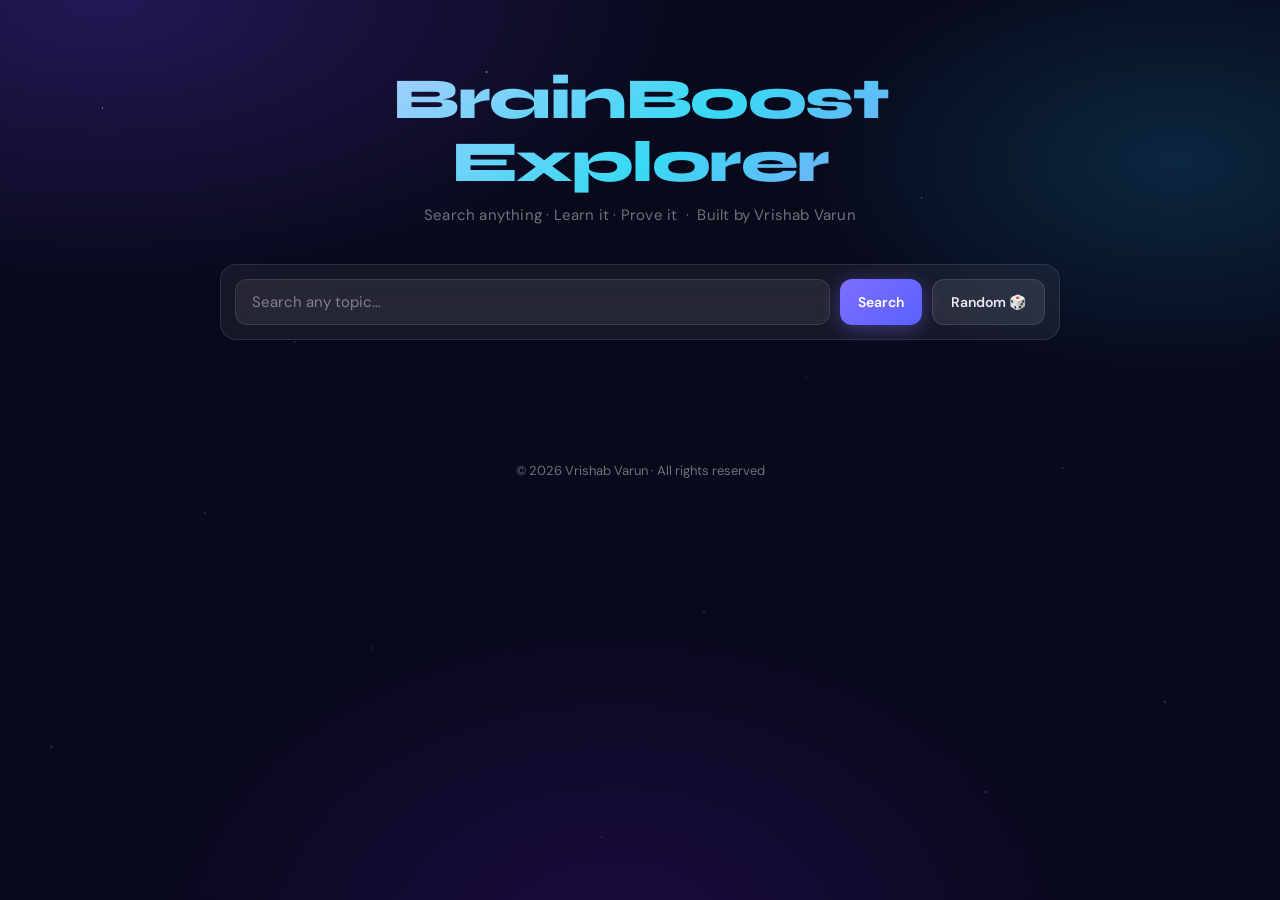
<file: index.html>
<!DOCTYPE html>
<html lang="en">
<head>
<meta charset="UTF-8">
<meta name="viewport" content="width=device-width, initial-scale=1.0">
<title>BrainBoost Explorer</title>
<link rel="manifest" href="manifest.json">
<meta name="theme-color" content="#08091a">
<link rel="preconnect" href="https://fonts.googleapis.com">
<link href="https://fonts.googleapis.com/css2?family=Syne:wght@700;800&family=DM+Sans:ital,wght@0,400;0,500;0,600;1,400&display=swap" rel="stylesheet">
<style>
*,*::before,*::after{box-sizing:border-box;margin:0;padding:0}
:root{
  --bg:#08091a;
  --surface:rgba(255,255,255,0.06);
  --surface2:rgba(255,255,255,0.04);
  --border:rgba(255,255,255,0.1);
  --accent:#7c6fff;
  --accent2:#38d9f5;
  --green:#34d399;
  --red:#f87171;
  --text:#e8eaf6;
  --muted:rgba(255,255,255,0.42);
  --r:16px;
  --blur:blur(20px);
}
body{font-family:'DM Sans',sans-serif;background:var(--bg);color:var(--text);min-height:100vh;overflow-x:hidden;line-height:1.65}

/* BG */
.bg{position:fixed;inset:0;z-index:0;pointer-events:none;overflow:hidden}
.bg::before{
  content:'';position:absolute;inset:0;
  background:
    radial-gradient(ellipse 80% 55% at 8% 0%,rgba(90,55,210,0.32) 0%,transparent 60%),
    radial-gradient(ellipse 55% 45% at 92% 18%,rgba(25,175,230,0.18) 0%,transparent 55%),
    radial-gradient(ellipse 65% 65% at 48% 105%,rgba(55,15,130,0.38) 0%,transparent 60%),
    #08091a;
}
.stars{
  position:absolute;inset:0;
  background-image:
    radial-gradient(1px 1px at 8% 12%,rgba(255,255,255,.65) 0%,transparent 100%),
    radial-gradient(1px 1px at 23% 38%,rgba(255,255,255,.4) 0%,transparent 100%),
    radial-gradient(1.5px 1.5px at 38% 8%,rgba(255,255,255,.55) 0%,transparent 100%),
    radial-gradient(1px 1px at 55% 68%,rgba(255,255,255,.35) 0%,transparent 100%),
    radial-gradient(1px 1px at 72% 22%,rgba(255,255,255,.5) 0%,transparent 100%),
    radial-gradient(1px 1px at 83% 52%,rgba(255,255,255,.4) 0%,transparent 100%),
    radial-gradient(1.5px 1.5px at 91% 78%,rgba(255,255,255,.3) 0%,transparent 100%),
    radial-gradient(1px 1px at 4% 83%,rgba(255,255,255,.45) 0%,transparent 100%),
    radial-gradient(1px 1px at 47% 93%,rgba(255,255,255,.3) 0%,transparent 100%),
    radial-gradient(1px 1px at 16% 57%,rgba(200,180,255,.55) 0%,transparent 100%),
    radial-gradient(1px 1px at 63% 42%,rgba(140,220,255,.4) 0%,transparent 100%),
    radial-gradient(1px 1px at 29% 72%,rgba(255,255,255,.32) 0%,transparent 100%),
    radial-gradient(1.5px 1.5px at 77% 88%,rgba(180,160,255,.38) 0%,transparent 100%);
  animation:twinkle 7s ease-in-out infinite alternate;
}
@keyframes twinkle{from{opacity:.55}to{opacity:1}}
.orb{position:absolute;border-radius:50%;filter:blur(65px);opacity:0;animation:floatOrb var(--d,15s) ease-in-out infinite var(--dl,0s)}
.orb1{width:520px;height:520px;background:rgba(95,70,255,.2);top:-130px;left:-160px;--d:19s;--dl:0s;--tx:45px;--ty:-35px}
.orb2{width:360px;height:360px;background:rgba(25,195,245,.17);top:28%;right:-90px;--d:15s;--dl:-5s;--tx:-55px;--ty:65px}
.orb3{width:430px;height:430px;background:rgba(170,55,255,.13);bottom:-90px;left:22%;--d:21s;--dl:-9s;--tx:35px;--ty:-55px}
.orb4{width:260px;height:260px;background:rgba(50,225,195,.11);top:58%;left:8%;--d:13s;--dl:-3s;--tx:65px;--ty:35px}
@keyframes floatOrb{
  0%{opacity:0;transform:translate(0,0) scale(1)}15%{opacity:1}
  50%{transform:translate(var(--tx),var(--ty)) scale(1.08)}85%{opacity:1}
  100%{opacity:0;transform:translate(0,0) scale(1)}
}

/* LAYOUT */
.page{position:relative;z-index:1;max-width:880px;margin:0 auto;padding:0 20px 80px}

/* HEADER */
header{text-align:center;padding:68px 20px 36px;animation:fadeDown .75s ease both}
header h1{
  font-family:'Syne',sans-serif;font-size:clamp(34px,6vw,58px);font-weight:800;
  background:linear-gradient(140deg,#d0c8ff 0%,var(--accent2) 55%,#a78bfa 100%);
  -webkit-background-clip:text;-webkit-text-fill-color:transparent;background-clip:text;
  letter-spacing:-1.5px;line-height:1.08;margin-bottom:10px;
}
header p{color:var(--muted);font-size:15px;letter-spacing:.2px}

/* SEARCH */
.search-wrap{animation:fadeUp .75s .12s ease both}
.search-box{
  display:flex;gap:10px;flex-wrap:wrap;
  background:var(--surface);backdrop-filter:var(--blur);-webkit-backdrop-filter:var(--blur);
  border:1px solid var(--border);padding:14px;border-radius:var(--r);
}
input{
  flex:1;min-width:0;padding:12px 16px;border-radius:12px;border:1px solid var(--border);
  font-family:'DM Sans',sans-serif;font-size:15px;
  background:rgba(255,255,255,0.07);color:var(--text);outline:none;
  transition:border-color .2s,box-shadow .2s;
}
input::placeholder{color:var(--muted)}
input:focus{border-color:var(--accent);box-shadow:0 0 0 3px rgba(124,111,255,.18)}

/* BUTTONS */
.btn{
  padding:12px 18px;border:none;border-radius:12px;font-family:'DM Sans',sans-serif;
  font-weight:600;font-size:14px;cursor:pointer;
  transition:transform .15s,box-shadow .15s,background .15s,opacity .15s;
  white-space:nowrap;display:inline-flex;align-items:center;gap:6px;
}
.btn-primary{background:linear-gradient(135deg,var(--accent),#5a60ff);color:#fff;box-shadow:0 4px 20px rgba(124,111,255,.4)}
.btn-primary:hover{transform:translateY(-2px);box-shadow:0 7px 26px rgba(124,111,255,.55)}
.btn-ghost{background:rgba(255,255,255,.09);color:var(--text);border:1px solid var(--border)}
.btn-ghost:hover{background:rgba(255,255,255,.14);transform:translateY(-1px)}
.btn-green{background:linear-gradient(135deg,#059669,#34d399);color:#fff;box-shadow:0 4px 18px rgba(52,211,153,.35)}
.btn-green:hover{transform:translateY(-2px);box-shadow:0 7px 24px rgba(52,211,153,.5)}
.btn-sm{padding:8px 14px;font-size:13px;border-radius:10px}
.btn:active{transform:scale(.97)}
.btn:disabled{opacity:.45;cursor:not-allowed;transform:none}

/* RECENT */
.recent{margin-top:12px;display:flex;flex-wrap:wrap;gap:7px;animation:fadeUp .5s .2s ease both}
.recent-chip{
  padding:6px 13px;border-radius:999px;font-size:12px;font-weight:500;
  background:rgba(255,255,255,.07);border:1px solid var(--border);color:var(--muted);
  cursor:pointer;transition:all .18s;
}
.recent-chip:hover{background:rgba(124,111,255,.18);border-color:rgba(124,111,255,.35);color:var(--text)}

/* LOADING */
#loading{display:none;text-align:center;padding:44px 20px;color:var(--muted)}
.spinner{
  display:inline-block;width:34px;height:34px;
  border:3px solid rgba(124,111,255,.18);border-top-color:var(--accent);
  border-radius:50%;animation:spin .75s linear infinite;margin-bottom:14px;
}
@keyframes spin{to{transform:rotate(360deg)}}

/* CARD */
.card{
  background:var(--surface);backdrop-filter:var(--blur);-webkit-backdrop-filter:var(--blur);
  border:1px solid var(--border);border-radius:var(--r);padding:28px;margin-top:20px;
  animation:fadeUp .45s ease both;
}
.card-title{
  font-family:'Syne',sans-serif;font-size:clamp(20px,3.5vw,27px);font-weight:700;
  color:#fff;margin-bottom:16px;line-height:1.2;
}

/* IMAGE — FIXED: no crop, full image, centred */
#image{margin-bottom:16px;text-align:center}
#image img{
  max-width:100%;
  width:auto;
  height:auto;
  max-height:420px;
  border-radius:12px;
  display:inline-block;
  object-fit:contain;
}

#overview{
  font-size:15px;color:rgba(255,255,255,.78);line-height:1.78;
  max-height:240px;overflow-y:auto;padding-right:4px;
  scrollbar-width:thin;scrollbar-color:var(--accent) transparent;
}
#overview::-webkit-scrollbar{width:3px}
#overview::-webkit-scrollbar-thumb{background:var(--accent);border-radius:4px}
.card-actions{margin-top:20px;display:flex;gap:9px;flex-wrap:wrap;align-items:center}

/* RELATED */
.section-label{font-size:10.5px;font-weight:600;text-transform:uppercase;letter-spacing:1.6px;color:var(--muted);margin-bottom:11px}
#related{display:flex;flex-wrap:wrap;gap:8px}
.chip{
  padding:7px 14px;border-radius:999px;font-size:13px;font-weight:500;
  background:rgba(124,111,255,.11);border:1px solid rgba(124,111,255,.22);
  color:#c4b8ff;cursor:pointer;transition:all .18s;
}
.chip:hover{background:rgba(124,111,255,.26);transform:translateY(-1px);box-shadow:0 4px 14px rgba(124,111,255,.22)}

/* QUIZ */
#quizView{display:none}
.quiz-header{display:flex;justify-content:space-between;align-items:center;margin-bottom:24px}
.quiz-label{font-family:'Syne',sans-serif;font-size:20px;font-weight:700;color:#fff}
.quiz-progress-text{font-size:13px;color:var(--muted)}
.progress-bar{height:4px;background:rgba(255,255,255,.1);border-radius:4px;margin-bottom:28px;overflow:hidden}
.progress-fill{height:100%;background:linear-gradient(90deg,var(--accent),var(--accent2));border-radius:4px;transition:width .4s ease}
.question-text{font-size:15px;color:rgba(255,255,255,.88);margin-bottom:20px;line-height:1.65;font-style:italic;padding:12px 14px;background:rgba(255,255,255,.05);border-radius:10px;border-left:3px solid var(--accent)}
.question-label{font-family:'Syne',sans-serif;font-size:13px;font-weight:700;color:var(--accent2);letter-spacing:1px;text-transform:uppercase;margin-bottom:10px}
.options{display:flex;flex-direction:column;gap:10px}
.option{
  padding:15px 18px;border-radius:12px;border:1px solid var(--border);
  background:var(--surface2);color:var(--text);font-family:'DM Sans',sans-serif;
  font-size:14px;text-align:left;cursor:pointer;line-height:1.55;
  transition:all .18s;display:flex;align-items:flex-start;gap:12px;
}
.option:hover:not(:disabled){background:rgba(124,111,255,.15);border-color:rgba(124,111,255,.4);transform:translateX(3px)}
.option.correct{background:rgba(52,211,153,.15)!important;border-color:var(--green)!important;color:var(--green)!important}
.option.wrong{background:rgba(248,113,113,.12)!important;border-color:var(--red)!important;color:var(--red)!important}
.option:disabled{cursor:default}
.option-letter{
  display:inline-flex;width:24px;height:24px;min-width:24px;align-items:center;justify-content:center;
  border-radius:50%;background:rgba(255,255,255,.1);font-size:12px;font-weight:700;
}
.next-wrap{margin-top:22px;text-align:right}

/* SCORE */
#scoreView{display:none}
.score-hero{text-align:center;padding:30px 0 24px}
.score-emoji{font-size:56px;margin-bottom:12px;display:block}
.score-number{
  font-family:'Syne',sans-serif;font-size:clamp(48px,9vw,72px);font-weight:800;
  background:linear-gradient(135deg,#d0c8ff,var(--accent2));
  -webkit-background-clip:text;-webkit-text-fill-color:transparent;background-clip:text;line-height:1;
}
.score-label{color:var(--muted);font-size:15px;margin-top:8px}
.score-message{font-size:17px;color:rgba(255,255,255,.85);margin:18px 0;font-family:'DM Sans',sans-serif}
.score-actions{display:flex;gap:10px;justify-content:center;flex-wrap:wrap;margin-top:10px}
.breakdown{margin-top:22px}
.breakdown-item{display:flex;align-items:flex-start;gap:10px;padding:10px 0;border-bottom:1px solid rgba(255,255,255,.07);font-size:13px;line-height:1.5}
.breakdown-item:last-child{border-bottom:none}
.bi-icon{font-size:15px;flex-shrink:0;margin-top:1px}
.bi-text{color:rgba(255,255,255,.65)}

/* QUIZ LOADING */
#quizLoading{display:none;text-align:center;padding:44px 20px;color:var(--muted)}

footer{text-align:center;padding:28px 20px;color:var(--muted);font-size:13px;position:relative;z-index:1}

@keyframes fadeDown{from{opacity:0;transform:translateY(-18px)}to{opacity:1;transform:translateY(0)}}
@keyframes fadeUp{from{opacity:0;transform:translateY(14px)}to{opacity:1;transform:translateY(0)}}
@keyframes pop{0%{transform:scale(.9);opacity:0}100%{transform:scale(1);opacity:1}}
.pop{animation:pop .3s cubic-bezier(.34,1.56,.64,1) both}
.hidden{display:none!important}

@media(max-width:500px){
  .btn{padding:11px 14px;font-size:13px}
  .card{padding:18px}
  .option{padding:12px 14px}
}
</style>
</head>
<body>

<div class="bg" aria-hidden="true">
  <div class="stars"></div>
  <div class="orb orb1"></div><div class="orb orb2"></div>
  <div class="orb orb3"></div><div class="orb orb4"></div>
</div>

<div class="page">
  <header>
    <h1>BrainBoost Explorer</h1>
    <p>Search anything · Learn it · Prove it &nbsp;·&nbsp; Built by Vrishab Varun</p>
  </header>

  <div class="search-wrap">
    <div class="search-box">
      <input id="topicInput" placeholder="Search any topic…" aria-label="Search topic">
      <button class="btn btn-primary" onclick="searchTopic()">Search</button>
      <button class="btn btn-ghost" onclick="randomTopic()">Random 🎲</button>
    </div>
    <div id="recentRow" class="recent"></div>
  </div>

  <div id="loading">
    <div class="spinner"></div>
    <p>Exploring the knowledge base…</p>
  </div>

  <div id="mainView">
    <div id="resultCard" class="card hidden">
      <div id="title" class="card-title"></div>
      <div id="image"></div>
      <div id="overview"></div>
      <div class="card-actions">
        <button id="quizBtn" class="btn btn-green" onclick="loadQuiz()">🧠 Quiz Me!</button>
        <button id="copyBtn" class="btn btn-ghost btn-sm" onclick="copyText()">Copy Summary</button>
        <a id="wikiLink" class="btn btn-ghost btn-sm" target="_blank" rel="noopener" style="text-decoration:none">Wikipedia ↗</a>
      </div>
    </div>

    <div id="relatedCard" class="card hidden">
      <div class="section-label">Related Topics</div>
      <div id="related"></div>
    </div>
  </div>

  <div id="quizLoading">
    <div class="spinner"></div>
    <p>Generating your quiz…</p>
  </div>

  <div id="quizView">
    <div class="card">
      <div class="quiz-header">
        <span class="quiz-label" id="quizTopic"></span>
        <span class="quiz-progress-text" id="quizProgress"></span>
      </div>
      <div class="progress-bar"><div class="progress-fill" id="progressFill" style="width:0%"></div></div>
      <div class="question-label">Which statement is TRUE?</div>
      <p class="question-text" id="questionText" style="display:none"></p>
      <div class="options" id="optionsContainer"></div>
      <div class="next-wrap">
        <button class="btn btn-primary hidden" id="nextBtn" onclick="nextQuestion()">Next →</button>
      </div>
    </div>
    <div style="margin-top:14px">
      <button class="btn btn-ghost btn-sm" onclick="exitQuiz()">← Back to article</button>
    </div>
  </div>

  <div id="scoreView">
    <div class="card pop">
      <div class="score-hero">
        <span class="score-emoji" id="scoreEmoji"></span>
        <div class="score-number" id="scoreNum"></div>
        <div class="score-label" id="scoreOutOf"></div>
        <p class="score-message" id="scoreMsg"></p>
        <div class="score-actions">
          <button class="btn btn-primary" onclick="shareScore()">Share Result 🔗</button>
          <button class="btn btn-green" onclick="loadQuiz()">Try Again 🔄</button>
          <button class="btn btn-ghost" onclick="exitQuiz()">Back to Article</button>
        </div>
      </div>
      <div class="breakdown" id="breakdown"></div>
    </div>
  </div>
</div>

<footer>© 2026 Vrishab Varun · All rights reserved</footer>

<script>
/* STATE */
let fullText='', fullTitle='', wikiUrl='';
let relatedTitles=[];
let quizQuestions=[], currentQ=0, score=0, userAnswers=[];
let recent=[];
try{recent=JSON.parse(localStorage.getItem('bb_recent')||'[]')}catch(e){recent=[]}

/* UTILS */
function shuffle(a){for(let i=a.length-1;i>0;i--){const j=Math.floor(Math.random()*(i+1));[a[i],a[j]]=[a[j],a[i]]}return a}

function extractSentences(text,n=12){
  return (text.match(/[^.!?]+[.!?]+/g)||[])
    .map(s=>s.trim())
    .filter(s=>s.length>50&&s.length<240&&!/^\[/.test(s)&&!/^See also/.test(s))
    .slice(0,n);
}

function saveRecent(t){
  recent=[t,...recent.filter(x=>x!==t)].slice(0,8);
  try{localStorage.setItem('bb_recent',JSON.stringify(recent))}catch(e){}
  renderRecent();
}

function renderRecent(){
  const row=document.getElementById('recentRow');
  if(!recent.length){row.innerHTML='';return}
  row.innerHTML=recent.map(t=>
    `<button class="recent-chip" onclick="searchTopic('${t.replace(/'/g,"\\'").replace(/"/g,'&quot;')}')">⏱ ${t}</button>`
  ).join('');
}

/* VIEWS */
function showView(name){
  ['loading','mainView','quizLoading','quizView','scoreView'].forEach(id=>{
    const el=document.getElementById(id);
    el.style.display=(id===name)?'block':'none';
  });
}

/* SEARCH */
document.getElementById('topicInput').addEventListener('keydown',e=>{if(e.key==='Enter')searchTopic()});

async function searchTopic(topicOverride=null){
  const inputField=document.getElementById('topicInput');
  const input=(topicOverride||inputField.value).trim();
  if(!input)return;
  inputField.value=input;

  showView('loading');
  document.getElementById('resultCard').classList.add('hidden');
  document.getElementById('relatedCard').classList.add('hidden');

  try{
    const sr=await fetch(`https://en.wikipedia.org/w/api.php?action=query&format=json&origin=*&list=search&srsearch=${encodeURIComponent(input)}&srlimit=1`);
    const sd=await sr.json();

    if(!sd.query.search.length){
      showView('mainView');
      document.getElementById('title').innerText='No results found for "'+input+'"';
      document.getElementById('overview').innerText='';
      document.getElementById('image').innerHTML='';
      document.getElementById('resultCard').classList.remove('hidden');
      return;
    }

    const best=sd.query.search[0].title;

    const [sumRes,relRes]=await Promise.all([
      fetch(`https://en.wikipedia.org/api/rest_v1/page/summary/${encodeURIComponent(best)}`),
      fetch(`https://en.wikipedia.org/w/api.php?action=query&format=json&origin=*&list=search&srsearch=${encodeURIComponent(input)}&srlimit=9`)
    ]);

    const s=await sumRes.json();
    const relData=await relRes.json();

    fullTitle=s.title;
    fullText=s.extract||'';
    wikiUrl=s.content_urls?.desktop?.page||'';
    relatedTitles=relData.query.search.filter(r=>r.title!==fullTitle).slice(0,7).map(r=>r.title);

    document.getElementById('title').innerText=fullTitle;
    document.getElementById('overview').innerText=fullText;
    document.getElementById('wikiLink').href=wikiUrl;

    /* IMAGE: use originalimage (full res) if available, else thumbnail */
    const imgSrc=s.originalimage?.source||s.thumbnail?.source||null;
    document.getElementById('image').innerHTML=imgSrc
      ?`<img src="${imgSrc}" alt="${s.title}" loading="lazy">`
      :'';

    const relDiv=document.getElementById('related');
    relDiv.innerHTML=relatedTitles.map(t=>
      `<button class="chip" onclick="searchTopic('${t.replace(/'/g,"\\'").replace(/"/g,'&quot;')}')">${t}</button>`
    ).join('');

    saveRecent(fullTitle);
    showView('mainView');
    document.getElementById('resultCard').classList.remove('hidden');
    if(relatedTitles.length) document.getElementById('relatedCard').classList.remove('hidden');
    document.getElementById('copyBtn').innerText='Copy Summary';
    document.getElementById('quizBtn').disabled=false;

  }catch(err){
    console.error(err);
    showView('mainView');
    document.getElementById('title').innerText='Connection error — please try again';
    document.getElementById('overview').innerText='';
    document.getElementById('image').innerHTML='';
    document.getElementById('resultCard').classList.remove('hidden');
  }
}

function randomTopic(){
  showView('loading');
  fetch('https://en.wikipedia.org/api/rest_v1/page/random/summary')
    .then(r=>r.json()).then(d=>searchTopic(d.title))
    .catch(()=>showView('mainView'));
}

function copyText(){
  if(!fullText)return;
  navigator.clipboard.writeText(fullText).then(()=>{
    const b=document.getElementById('copyBtn');
    b.innerText='✓ Copied!';
    setTimeout(()=>{b.innerText='Copy Summary'},2200);
  });
}

/* QUIZ */
async function loadQuiz(){
  if(!fullText)return;
  showView('quizLoading');
  quizQuestions=[];currentQ=0;score=0;userAnswers=[];

  try{
    const picks=shuffle([...relatedTitles]).slice(0,3);
    const fetches=picks.map(t=>
      fetch(`https://en.wikipedia.org/api/rest_v1/page/summary/${encodeURIComponent(t)}`)
        .then(r=>r.json()).catch(()=>null)
    );
    const related=await Promise.all(fetches);

    const distractorPool=[];
    related.filter(Boolean).forEach(r=>{
      if(r.extract) extractSentences(r.extract,6).forEach(s=>distractorPool.push(s));
    });
    shuffle(distractorPool);

    const mainSentences=shuffle(extractSentences(fullText,12));
    const numQ=Math.min(5,mainSentences.length,Math.floor(distractorPool.length/3));

    for(let i=0;i<numQ;i++){
      const correct=mainSentences[i];
      const wrong=distractorPool.slice(i*3,i*3+3);
      if(wrong.length<3)break;
      quizQuestions.push({correct,options:shuffle([correct,...wrong])});
    }

    if(quizQuestions.length<2){
      alert('Not enough content for a quiz on this topic. Try a longer article!');
      showView('mainView');
      document.getElementById('resultCard').classList.remove('hidden');
      if(relatedTitles.length) document.getElementById('relatedCard').classList.remove('hidden');
      return;
    }

    showView('quizView');
    document.getElementById('quizTopic').innerText=fullTitle;
    showQuestion(0);

  }catch(err){
    console.error(err);
    alert('Could not generate quiz. Please try again!');
    showView('mainView');
    document.getElementById('resultCard').classList.remove('hidden');
  }
}

function showQuestion(i){
  const q=quizQuestions[i];
  const total=quizQuestions.length;
  document.getElementById('quizProgress').innerText=`${i+1} / ${total}`;
  document.getElementById('progressFill').style.width=`${(i/total)*100}%`;
  document.getElementById('questionText').style.display='none';
  document.getElementById('questionText').innerText=q.correct;

  const letters=['A','B','C','D'];
  document.getElementById('optionsContainer').innerHTML=q.options.map((opt,idx)=>
    `<button class="option" onclick="answerQ(${idx})">
      <span class="option-letter">${letters[idx]}</span><span>${opt}</span>
    </button>`
  ).join('');
  document.getElementById('nextBtn').classList.add('hidden');
}

function answerQ(selectedIdx){
  const q=quizQuestions[currentQ];
  const correct=q.options.indexOf(q.correct);
  const isCorrect=selectedIdx===correct;
  if(isCorrect)score++;
  userAnswers.push({isCorrect,correctText:q.correct});

  document.querySelectorAll('.option').forEach((btn,i)=>{
    btn.disabled=true;
    if(i===correct)btn.classList.add('correct');
    else if(i===selectedIdx)btn.classList.add('wrong');
  });

  document.getElementById('questionText').style.display='block';
  document.getElementById('progressFill').style.width=`${((currentQ+1)/quizQuestions.length)*100}%`;
  const nextBtn=document.getElementById('nextBtn');
  nextBtn.classList.remove('hidden');
  nextBtn.innerText=currentQ<quizQuestions.length-1?'Next →':'See Results 🏆';
}

function nextQuestion(){
  currentQ++;
  if(currentQ>=quizQuestions.length){showScore();return}
  showQuestion(currentQ);
}

function showScore(){
  const total=quizQuestions.length;
  const pct=score/total;
  const emojis=['😅','🤔','👍','🔥','🧠'];
  const msgs=[
    'Keep exploring — every expert started somewhere!',
    'Not bad! Read a bit more and try again.',
    'Solid! You clearly paid attention.',
    'Impressive knowledge! Really well done.',
    'Perfect score! You\'re a BrainBoost legend. 🏆'
  ];
  const tier=Math.min(4,Math.floor(pct*5));
  document.getElementById('scoreEmoji').innerText=emojis[tier];
  document.getElementById('scoreNum').innerText=`${score}/${total}`;
  document.getElementById('scoreOutOf').innerText=`on "${fullTitle}"`;
  document.getElementById('scoreMsg').innerText=msgs[tier];

  document.getElementById('breakdown').innerHTML=
    '<div class="section-label" style="margin-bottom:14px">Answer Breakdown</div>'+
    userAnswers.map((a,i)=>
      `<div class="breakdown-item">
        <span class="bi-icon">${a.isCorrect?'✅':'❌'}</span>
        <span class="bi-text">Q${i+1}: ${a.isCorrect?'Correct':'Incorrect'} — <em>${a.correctText.slice(0,100)}${a.correctText.length>100?'…':''}</em></span>
      </div>`
    ).join('');

  showView('scoreView');
}

function shareScore(){
  const text=`I scored ${score}/${quizQuestions.length} on "${fullTitle}" in BrainBoost Explorer! 🧠 Can you beat me?`;
  const url=window.location.href;
  if(navigator.share){
    navigator.share({title:'BrainBoost Explorer',text,url}).catch(()=>{});
  }else{
    navigator.clipboard.writeText(`${text}\n${url}`).then(()=>{
      alert('Copied to clipboard — go share it! 🔗');
    });
  }
}

function exitQuiz(){
  showView('mainView');
  document.getElementById('resultCard').classList.remove('hidden');
  if(relatedTitles.length) document.getElementById('relatedCard').classList.remove('hidden');
}

/* INIT */
if('serviceWorker' in navigator){navigator.serviceWorker.register('sw.js').catch(()=>{})}
renderRecent();
</script>
</body>
</html>
</file>
